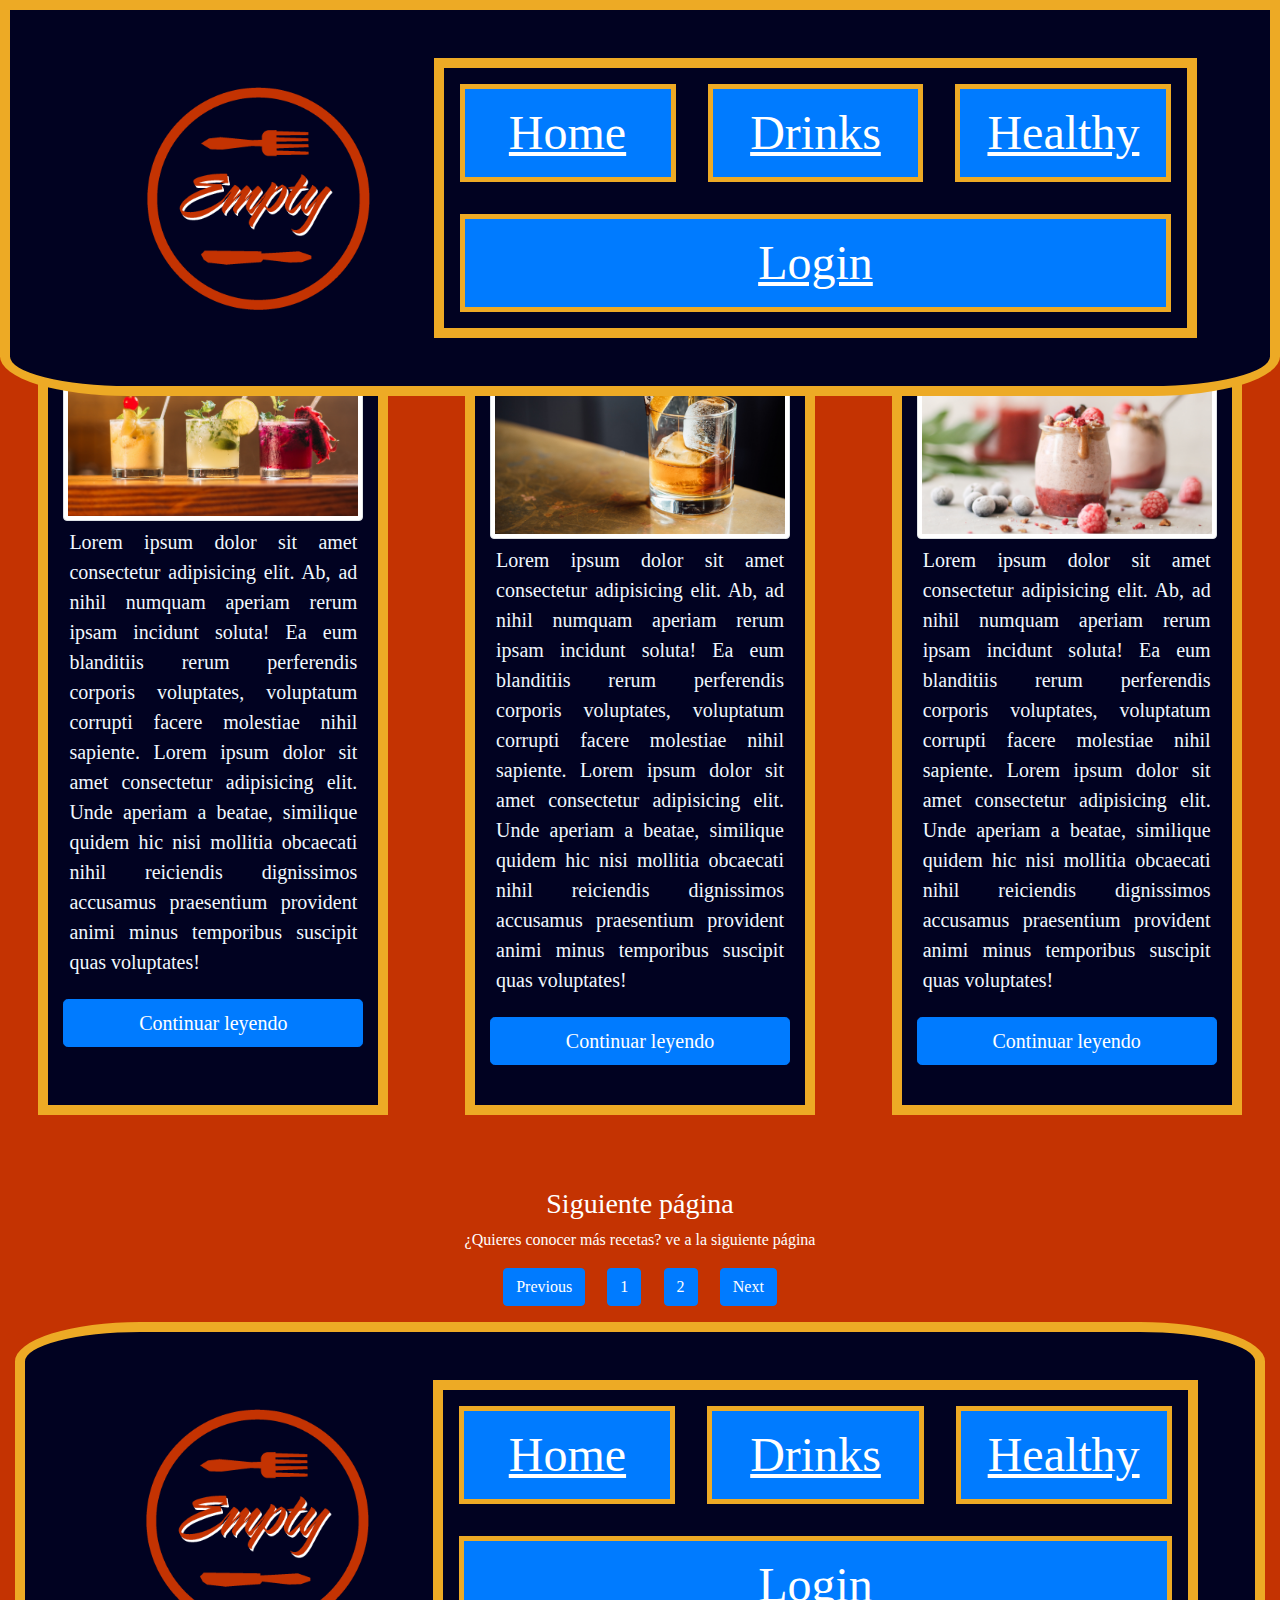
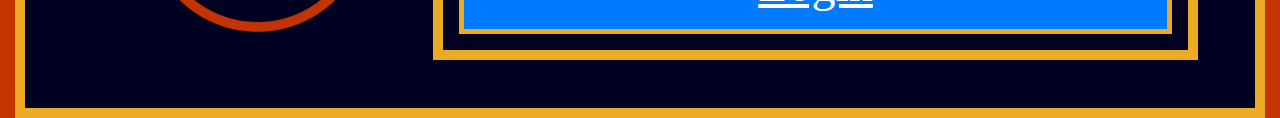
<file: drinks.html>
<!DOCTYPE html>
<html lang="en">
<head>
    <meta charset="UTF-8">
    <meta http-equiv="X-UA-Compatible" content="IE=edge">
    <meta name="viewport" content="width=device-width, initial-scale=1.0">
    <title>Drinks</title>
    <link rel="stylesheet" href="index.css">
    <link rel="stylesheet" href="https://cdn.jsdelivr.net/npm/bootstrap@4.6.1/dist/css/bootstrap.min.css">
    <script src="https://cdn.jsdelivr.net/npm/jquery@3.6.0/dist/jquery.slim.min.js"></script>
    <script src="https://cdn.jsdelivr.net/npm/popper.js@1.16.1/dist/umd/popper.min.js"></script>
    <script src="https://cdn.jsdelivr.net/npm/bootstrap@4.6.1/dist/js/bootstrap.bundle.min.js"></script>
</head>
<body style="background-color: #C43302;">
    <div class="container-fluid" style="background-color: #010221; position: fixed; top:0; z-index: 1; border-radius: 0 0 10% 10%; border: 10px solid #EDAA25; padding: 0;">
        <nav class="navbar navbar-expand-md titula navbar-dark container" style="padding: 1%;">
            <button class="navbar-toggler" type="button" data-toggle="collapse" data-target="#collapsibleNavbar">
                <span class="navbar-toggler-icon"></span>
            </button>
            <div class="collapse navbar-collapse rowing" id="collapsibleNavbar">
                <img src="1x/Logo empty.png" alt="logo" class="img">
                <ul class="nav nav-justified menu" >
                <li class="nav-item menuli">
                    <a class="nav-link" style="color: white" href="index.html">Home</a>
                </li>
                <li class="nav-item menuli">
                    <a class="nav-link" style="color: white" href="drinks.html">Drinks</a>
                </li>
                <li class="nav-item menuli">
                    <a class="nav-link" style="color: white" href="healthy.html">Healthy</a>
                </li>    
                <li class="nav-item menuli">
                    <a class="nav-link" style="color: white" href="login.html">Login</a>
                </li> 
                </ul>
            </div>  
            </nav>
    </div>
    <div class="titular">
        <h1 style=" font-family: 'Musetta';  margin: 3%;" class="text-center">Recetas Saludables</h1>
    </div>
    <div class="container-fluid">
        <div class="row">
        <div class="col imagenesdecocina " style="border: 10px solid #EDAA25" >
            <h2 class="textodivs text-center">Cocktails for summer</h2>
            <img class="img-fluid rounded img-thumbnail"  src="drink1.jpg" alt="Drink 1">
            <p class="lead images">Lorem ipsum dolor sit amet consectetur adipisicing elit. Ab, ad nihil numquam aperiam rerum ipsam incidunt soluta! Ea eum blanditiis rerum perferendis corporis voluptates, voluptatum corrupti facere molestiae nihil sapiente. Lorem ipsum dolor sit amet consectetur adipisicing elit. Unde aperiam a beatae, similique quidem hic nisi mollitia obcaecati nihil reiciendis dignissimos accusamus praesentium provident animi minus temporibus suscipit quas voluptates!</p>
            <button type="button" class="btn btn-primary btn-lg btn-block">Continuar leyendo</button>
        </div>
        <div class="col imagenesdecocina " style="border: 10px solid #EDAA25">
            <h2 class="textodivs text-center">Old fashioned</h2>
            <img class="img-fluid rounded img-thumbnail"  src="drink2.jpg" alt="Old fashioned">
            <p class="lead images">Lorem ipsum dolor sit amet consectetur adipisicing elit. Ab, ad nihil numquam aperiam rerum ipsam incidunt soluta! Ea eum blanditiis rerum perferendis corporis voluptates, voluptatum corrupti facere molestiae nihil sapiente. Lorem ipsum dolor sit amet consectetur adipisicing elit. Unde aperiam a beatae, similique quidem hic nisi mollitia obcaecati nihil reiciendis dignissimos accusamus praesentium provident animi minus temporibus suscipit quas voluptates!</p>
            <button type="button" class="btn btn-primary btn-lg btn-block">Continuar leyendo</button>
        </div>
        <div class="col imagenesdecocina ">
            <h2 class="textodivs text-center">Smoothie</h2>
            <img class="img-fluid rounded img-thumbnail"  src="drink3.jpg" alt="Smoothie">
            <p class="lead images">Lorem ipsum dolor sit amet consectetur adipisicing elit. Ab, ad nihil numquam aperiam rerum ipsam incidunt soluta! Ea eum blanditiis rerum perferendis corporis voluptates, voluptatum corrupti facere molestiae nihil sapiente. Lorem ipsum dolor sit amet consectetur adipisicing elit. Unde aperiam a beatae, similique quidem hic nisi mollitia obcaecati nihil reiciendis dignissimos accusamus praesentium provident animi minus temporibus suscipit quas voluptates!</p>
            <button type="button" class="btn btn-primary btn-lg btn-block">Continuar leyendo</button>
        </div>
    </div>
    <div class="container text-center">
        <div style="color:white; margin-top:3%; font-family: Argesta Display ">
            <h3>Siguiente página</h3>
            <p class="text-center">¿Quieres conocer más recetas? ve a la siguiente página</p>                  
            <ul class="pagination justify-content-center">
                <li class="page-item listas"><a class="btn btn-primary" href="javascript:void(0);">Previous</a></li>
                <li class="page-item listas"><a class="btn btn-primary" href="javascript:void(0);">1</a></li>
                <li class="page-item listas"><a class="btn btn-primary" href="javascript:void(0);">2</a></li>
                <li class="page-item listas"><a class="btn btn-primary" href="javascript:void(0);">Next</a></li>
            </ul>
        </div>
    </div>






    <div class="container-fluid" style="background-color: #010221;  z-index: 1; border-radius: 10% 10% 0 0; border: 10px solid #EDAA25; padding: 0;">
        <footer class="navbar navbar-expand-md titula navbar-dark container" style="padding: 1%;">
            <button class="navbar-toggler" type="button" data-toggle="collapse" data-target="#collapsibleNavbar">
                <span class="navbar-toggler-icon"></span>
            </button>
            <div class="collapse navbar-collapse rowing" id="collapsibleNavbar">
                <img src="1x/Logo empty.png" alt="logo" class="img">
                <ul class="nav nav-justified menu" >
                <li class="nav-item menuli">
                    <a class="nav-link" style="color: white" href="index.html">Home</a>
                </li>
                <li class="nav-item menuli">
                    <a class="nav-link" style="color: white" href="drinks.html">Drinks</a>
                </li>
                <li class="nav-item menuli">
                    <a class="nav-link" style="color: white" href="#">Healthy</a>
                </li>    
                <li class="nav-item menuli">
                    <a class="nav-link" style="color: white" href="#">Login</a>
                </li> 
                </ul>
            </div>  
            </footer>
    </div>
</body>
</html>
</file>
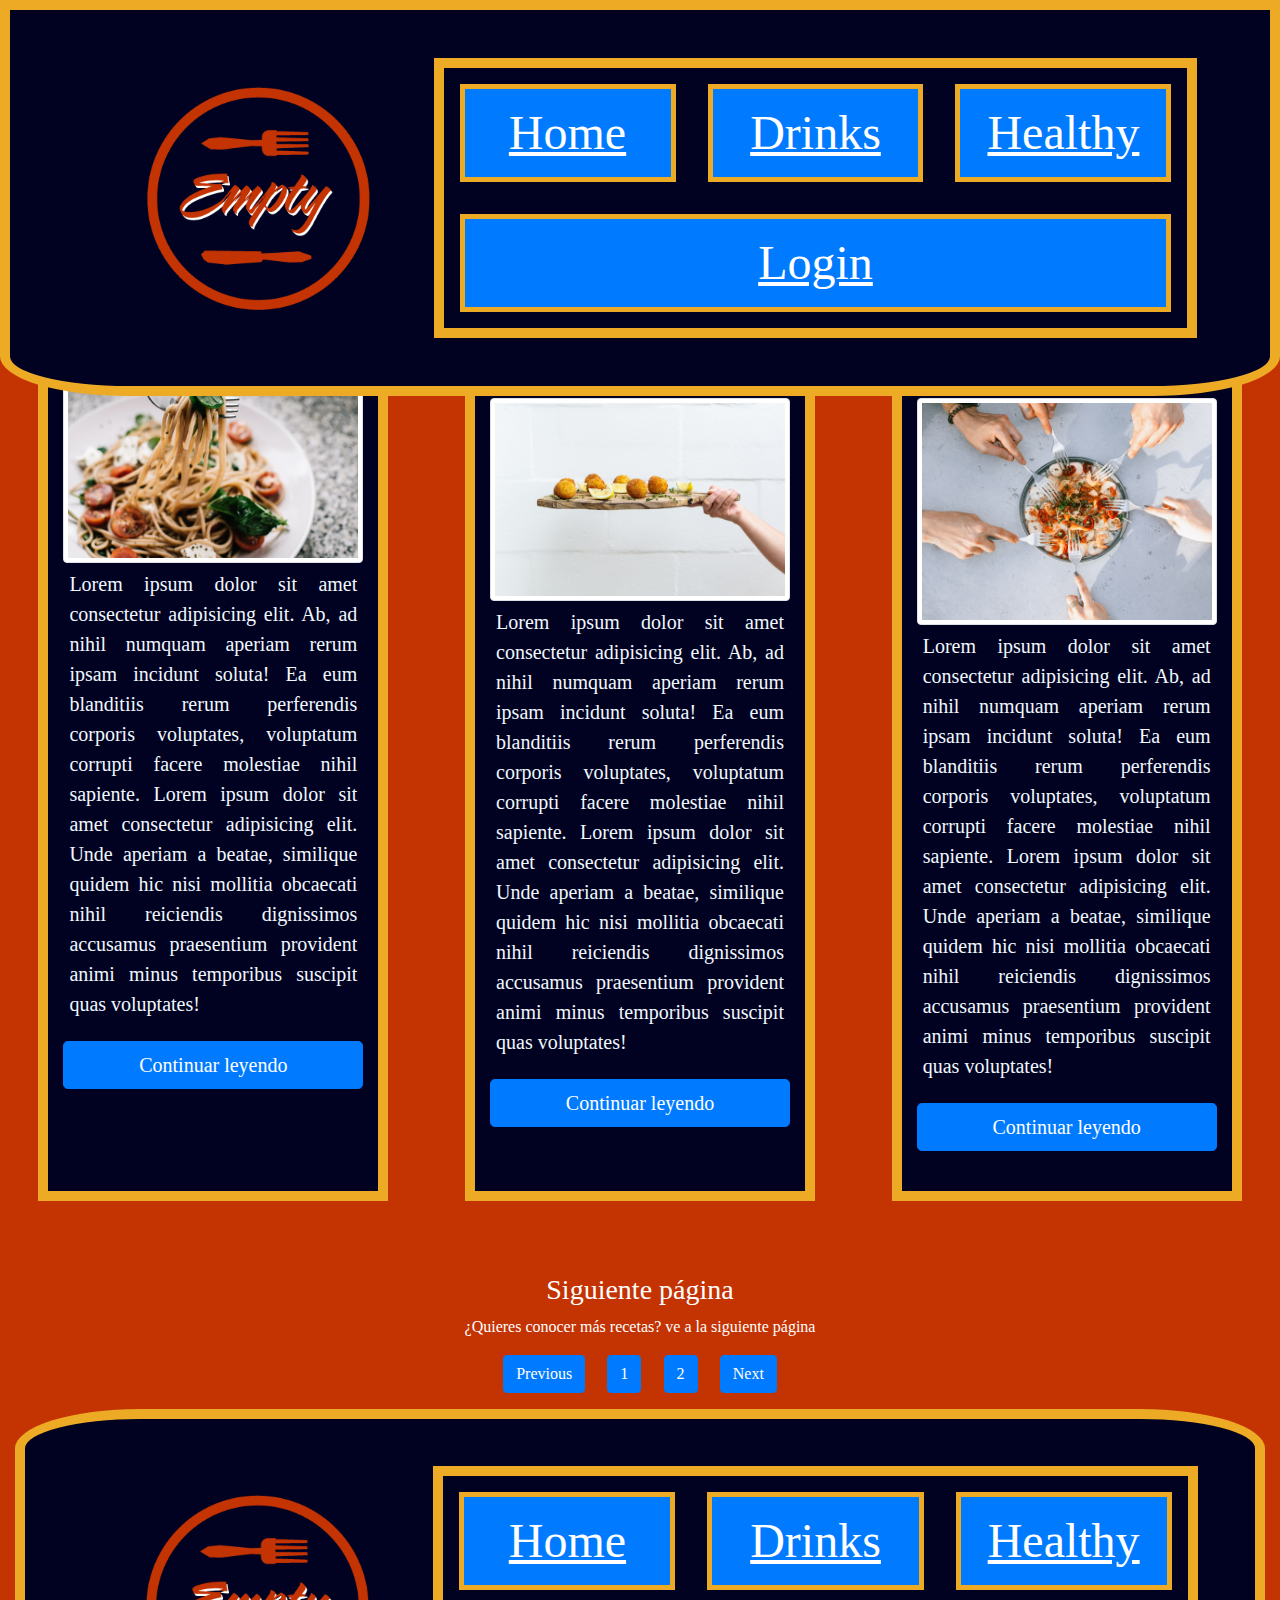
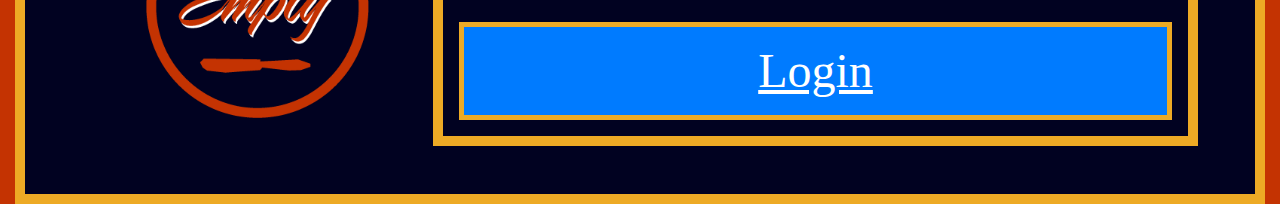
<file: healthy.html>
!<!DOCTYPE html>
<html lang="en">
<head>
    <meta charset="UTF-8">
    <meta http-equiv="X-UA-Compatible" content="IE=edge">
    <meta name="viewport" content="width=device-width, initial-scale=1.0">
    <title>Drinks</title>
    <link rel="stylesheet" href="index.css">
    <link rel="stylesheet" href="https://cdn.jsdelivr.net/npm/bootstrap@4.6.1/dist/css/bootstrap.min.css">
    <script src="https://cdn.jsdelivr.net/npm/jquery@3.6.0/dist/jquery.slim.min.js"></script>
    <script src="https://cdn.jsdelivr.net/npm/popper.js@1.16.1/dist/umd/popper.min.js"></script>
    <script src="https://cdn.jsdelivr.net/npm/bootstrap@4.6.1/dist/js/bootstrap.bundle.min.js"></script>
</head>
<body style="background-color: #C43302;">
    <div class="container-fluid" style="background-color: #010221; position: fixed; top:0; z-index: 1; border-radius: 0 0 10% 10%; border: 10px solid #EDAA25; padding: 0;">
        <nav class="navbar navbar-expand-md titula navbar-dark container" style="padding: 1%;">
            <button class="navbar-toggler" type="button" data-toggle="collapse" data-target="#collapsibleNavbar">
                <span class="navbar-toggler-icon"></span>
            </button>
            <div class="collapse navbar-collapse rowing" id="collapsibleNavbar">
                <img src="1x/Logo empty.png" alt="logo" class="img">
                <ul class="nav nav-justified menu" >
                <li class="nav-item menuli">
                    <a class="nav-link" style="color: white" href="index.html">Home</a>
                </li>
                <li class="nav-item menuli">
                    <a class="nav-link" style="color: white" href="drinks.html">Drinks</a>
                </li>
                <li class="nav-item menuli">
                    <a class="nav-link" style="color: white" href="healthy.html">Healthy</a>
                </li>    
                <li class="nav-item menuli">
                    <a class="nav-link" style="color: white" href="login.html">Login</a>
                </li> 
                </ul>
            </div>  
            </nav>
    </div>
    <div class="titular">
        <h1 style=" font-family: 'Musetta';  margin: 3%;" class="text-center">Recetas Saludables</h1>
    </div>
    <div class="container-fluid">
        <div class="row">
        <div class="col imagenesdecocina " style="border: 10px solid #EDAA25" >
            <h2 class="textodivs text-center">Pasta con pesto</h2>
            <img class="img-fluid rounded img-thumbnail"  src="pasta.jpg" alt="Pasta">
            <p class="lead images">Lorem ipsum dolor sit amet consectetur adipisicing elit. Ab, ad nihil numquam aperiam rerum ipsam incidunt soluta! Ea eum blanditiis rerum perferendis corporis voluptates, voluptatum corrupti facere molestiae nihil sapiente. Lorem ipsum dolor sit amet consectetur adipisicing elit. Unde aperiam a beatae, similique quidem hic nisi mollitia obcaecati nihil reiciendis dignissimos accusamus praesentium provident animi minus temporibus suscipit quas voluptates!</p>
            <button type="button" class="btn btn-primary btn-lg btn-block">Continuar leyendo</button>
        </div>
        <div class="col imagenesdecocina " style="border: 10px solid #EDAA25">
            <h2 class="textodivs text-center">La mejores croquetas de jamón</h2>
            <img class="img-fluid rounded img-thumbnail"  src="coquetass.jpg" alt="Croquetas">
            <p class="lead images">Lorem ipsum dolor sit amet consectetur adipisicing elit. Ab, ad nihil numquam aperiam rerum ipsam incidunt soluta! Ea eum blanditiis rerum perferendis corporis voluptates, voluptatum corrupti facere molestiae nihil sapiente. Lorem ipsum dolor sit amet consectetur adipisicing elit. Unde aperiam a beatae, similique quidem hic nisi mollitia obcaecati nihil reiciendis dignissimos accusamus praesentium provident animi minus temporibus suscipit quas voluptates!</p>
            <button type="button" class="btn btn-primary btn-lg btn-block">Continuar leyendo</button>
        </div>
        <div class="col imagenesdecocina ">
            <h2 class="textodivs text-center">Gambas para compartir</h2>
            <img class="img-fluid rounded img-thumbnail"  src="gambas.jpg" alt="gambas">
            <p class="lead images">Lorem ipsum dolor sit amet consectetur adipisicing elit. Ab, ad nihil numquam aperiam rerum ipsam incidunt soluta! Ea eum blanditiis rerum perferendis corporis voluptates, voluptatum corrupti facere molestiae nihil sapiente. Lorem ipsum dolor sit amet consectetur adipisicing elit. Unde aperiam a beatae, similique quidem hic nisi mollitia obcaecati nihil reiciendis dignissimos accusamus praesentium provident animi minus temporibus suscipit quas voluptates!</p>
            <button type="button" class="btn btn-primary btn-lg btn-block">Continuar leyendo</button>
        </div>
    </div>
    <div class="container text-center">
        <div style="color:white; margin-top:3%; font-family: Argesta Display ">
            <h3>Siguiente página</h3>
            <p class="text-center">¿Quieres conocer más recetas? ve a la siguiente página</p>                  
            <ul class="pagination justify-content-center">
                <li class="page-item listas"><a class="btn btn-primary" href="javascript:void(0);">Previous</a></li>
                <li class="page-item listas"><a class="btn btn-primary" href="javascript:void(0);">1</a></li>
                <li class="page-item listas"><a class="btn btn-primary" href="javascript:void(0);">2</a></li>
                <li class="page-item listas"><a class="btn btn-primary" href="javascript:void(0);">Next</a></li>
            </ul>
        </div>
    </div>







    <div class="container-fluid" style="background-color: #010221;  z-index: 1; border-radius: 10% 10% 0 0; border: 10px solid #EDAA25; padding: 0;">
        <footer class="navbar navbar-expand-md titula navbar-dark container" style="padding: 1%;">
            <button class="navbar-toggler" type="button" data-toggle="collapse" data-target="#collapsibleNavbar">
                <span class="navbar-toggler-icon"></span>
            </button>
            <div class="collapse navbar-collapse rowing" id="collapsibleNavbar">
                <img src="1x/Logo empty.png" alt="logo" class="img">
                <ul class="nav nav-justified menu" >
                <li class="nav-item menuli">
                    <a class="nav-link" style="color: white" href="index.html">Home</a>
                </li>
                <li class="nav-item menuli">
                    <a class="nav-link" style="color: white" href="drinks.html">Drinks</a>
                </li>
                <li class="nav-item menuli">
                    <a class="nav-link" style="color: white" href="#">Healthy</a>
                </li>    
                <li class="nav-item menuli">
                    <a class="nav-link" style="color: white" href="#">Login</a>
                </li> 
                </ul>
            </div>  
            </footer>
    </div>
</body>
</html>
</file>
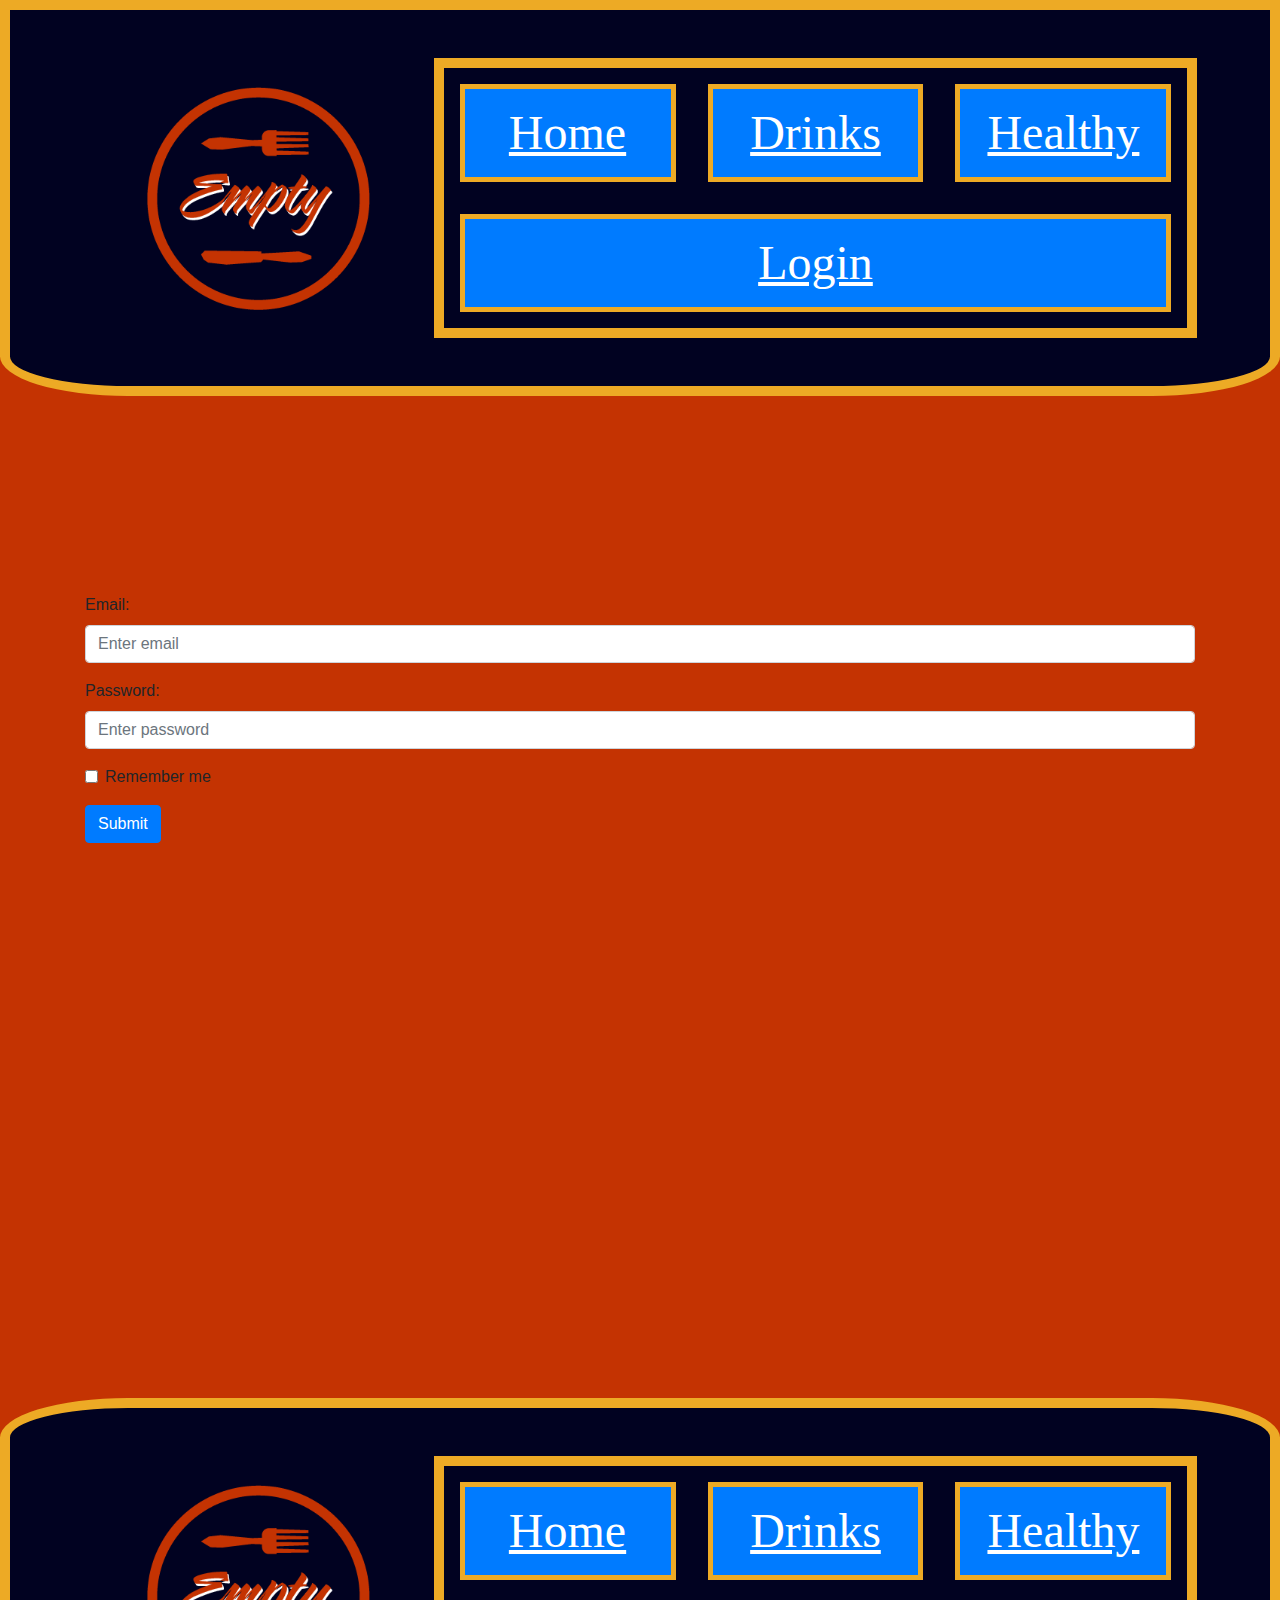
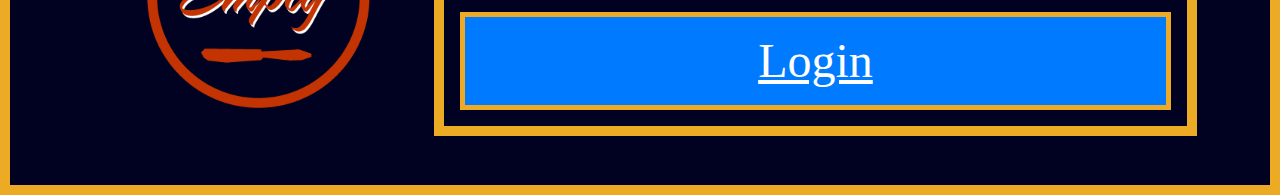
<file: login.html>
<!DOCTYPE html>
<html lang="en">
<head>
    <meta charset="UTF-8">
    <meta http-equiv="X-UA-Compatible" content="IE=edge">
    <meta name="viewport" content="width=device-width, initial-scale=1.0">
    <title>Drinks</title>
    <link rel="stylesheet" href="index.css">
    <link rel="stylesheet" href="https://cdn.jsdelivr.net/npm/bootstrap@4.6.1/dist/css/bootstrap.min.css">
    <script src="https://cdn.jsdelivr.net/npm/jquery@3.6.0/dist/jquery.slim.min.js"></script>
    <script src="https://cdn.jsdelivr.net/npm/popper.js@1.16.1/dist/umd/popper.min.js"></script>
    <script src="https://cdn.jsdelivr.net/npm/bootstrap@4.6.1/dist/js/bootstrap.bundle.min.js"></script>
</head>
<body style="background-color: #C43302;">
    <div class="container-fluid" style="background-color: #010221; position: fixed; top:0; z-index: 1; border-radius: 0 0 10% 10%; border: 10px solid #EDAA25; padding: 0;">
        <nav class="navbar navbar-expand-md titula navbar-dark container" style="padding: 1%;">
            <button class="navbar-toggler" type="button" data-toggle="collapse" data-target="#collapsibleNavbar">
                <span class="navbar-toggler-icon"></span>
            </button>
            <div class="collapse navbar-collapse rowing" id="collapsibleNavbar">
                <img src="1x/Logo empty.png" alt="logo" class="img">
                <ul class="nav nav-justified menu" >
                <li class="nav-item menuli">
                    <a class="nav-link" style="color: white" href="index.html">Home</a>
                </li>
                <li class="nav-item menuli">
                    <a class="nav-link" style="color: white" href="drinks.html">Drinks</a>
                </li>
                <li class="nav-item menuli">
                    <a class="nav-link" style="color: white" href="healthy.html">Healthy</a>
                </li>    
                <li class="nav-item menuli">
                    <a class="nav-link" style="color: white" href="login.html">Login</a>
                </li> 
                </ul>
            </div>  
            </nav>
    </div>

    <div class="container">
        <h2>Stacked form</h2>
        <form action="/action_page.php" style="margin:50% 0;">
            <div class="form-group">
            <label for="email">Email:</label>
            <input type="email" class="form-control" id="email" placeholder="Enter email" name="email">
            </div>
            <div class="form-group">
            <label for="pwd">Password:</label>
            <input type="password" class="form-control" id="pwd" placeholder="Enter password" name="pswd">
            </div>
            <div class="form-group form-check">
            <label class="form-check-label">
                <input class="form-check-input" type="checkbox" name="remember"> Remember me
            </label>
            </div>
            <button type="submit" class="btn btn-primary">Submit</button>
        </form>
        </div>




    
    <div class="container-fluid" style="background-color: #010221;  z-index: 1; border-radius: 10% 10% 0 0; border: 10px solid #EDAA25; padding: 0;">
        <footer class="navbar navbar-expand-md  navbar-dark container" style="padding: 1%;">
            <button class="navbar-toggler" type="button" data-toggle="collapse" data-target="#collapsibleNavbar">
                <span class="navbar-toggler-icon"></span>
            </button>
            <div class="collapse navbar-collapse rowing" id="collapsibleNavbar">
                <img src="1x/Logo empty.png" alt="logo" class="img">
                <ul class="nav nav-justified menu" >
                <li class="nav-item menuli">
                    <a class="nav-link" style="color: white" href="index.html">Home</a>
                </li>
                <li class="nav-item menuli">
                    <a class="nav-link" style="color: white" href="drinks.html">Drinks</a>
                </li>
                <li class="nav-item menuli">
                    <a class="nav-link" style="color: white" href="#">Healthy</a>
                </li>    
                <li class="nav-item menuli">
                    <a class="nav-link" style="color: white" href="#">Login</a>
                </li> 
                </ul>
            </div>  
            </footer>
    </div>
</body>
</html>
</file>
<file: index.css>
.imagenesdecocina{
    background-color: #010221;
    padding: 40px;
    font-family: argesta display; 
    color: aliceblue; 
    border: 10px solid #EDAA25;
    margin: 3%;
}
.textodivs{
    padding-bottom: 3%;
    font-family: argesta hairline 
}
.titular{
    background-color: #010221;
    color: #010221;
    border: 10px solid #EDAA25;
    margin-bottom: 1%;
    color: aliceblue;
    margin: 2%;
}
.images{
    padding: 2%;
}
p{
    text-align: justify;
    text-justify: inter-word;
}
.carding{
    border: 10px solid #EDAA25;
    background-color: #010221;
    color: white;
    font-family: argest display;
}
.cardingtitle{
    border: 10px solid #EDAA25;
    background-color: #010221;
    color: white;
    font-family: argest display;
    padding: 5%;
}
.carousel-inner img {
    width: 100%;
    height: 100%;
}
.titularcarousel{
    padding: 3%;
    background-color: #010221;
    color: white;
    font-family: argest display;
    border: 10px solid #EDAA25;
}
.tituloimg{
    padding: 1%;
    background-color: #010221;
    color: white;
    font-family: argest display;
    border: 10px solid #EDAA25;
    z-index: -1;
    margin: 1%;
}
.activo{
    padding: 3%;
    margin: 3%;
    margin-top: 10%;
    background-color: #6cb1fc;
    color: white;
}
.noactivo{
    padding: 3%;
    margin: 3%;
    margin-top: 10%;
    background-color: #007BFF;
    color: white;
}
.titula{
    position: fixed;
    z-index: 2;
}
.carouselicon{
    z-index: -1;
}
.listas{
    margin: 0 1%;
}
.menu{
    font-family: sarah script;
    font-size: 3rem;
    border: 10px solid #EDAA25;
    color: white;
    text-decoration: underline;
}
.menuli{
    margin: 1rem;
    padding: 0;
    border: 5px solid #EDAA25;
    background-color: #007BFF
}
.img{
    width: 20%;
    height: 20%;
    margin:  4rem;
}
</file>
